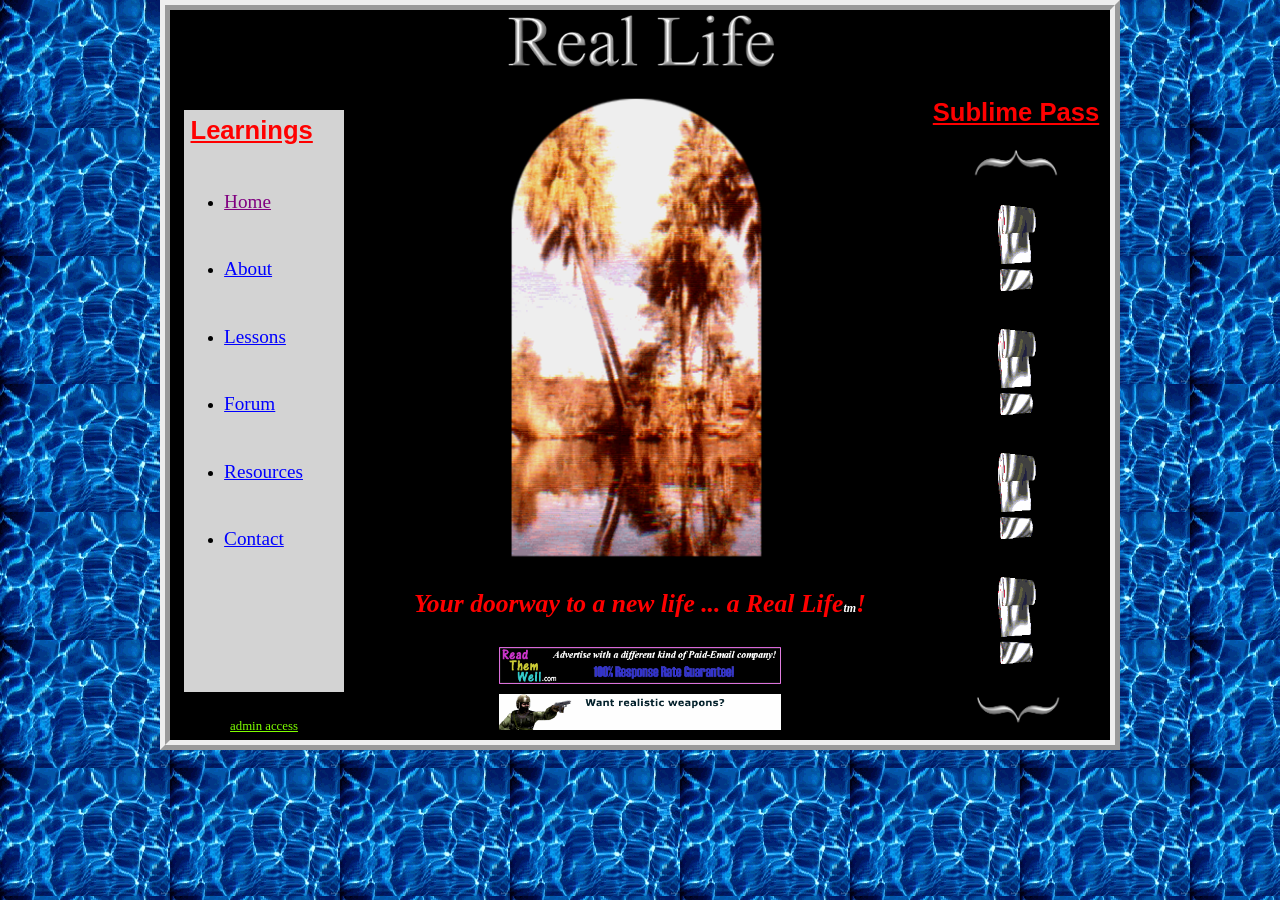
<file: index.html>
<!DOCTYPE html>
<html lang="en">
    <head>
        <meta charset="UTF-8" />
        <title>Real Life</title>
        <link rel="stylesheet" type="text/css" href="css/layout.css">
        <meta name="viewport" content="width=device-width, initial-scale=1.0"> 
    </head>
    <body>

        <div class="page">
            
            <div class="row">
                <a href="index.html"> <img class="title" src="images/LOGO.png"></a>
            </div>
            
            <div class="row">
                
                <div class="col20">
                    <nav id="navtable">
                        <h3 id="navheading">Learnings</h3>
                        <ul>
                          <li><a style="color: purple" href=index.html>Home</a></li>
                          <li><a href=about.html>About</a></li>
                          <li><a href=lessons.html>Lessons</a></li>
                          <li><a href=forum.html>Forum</a></li>
                          <li><a href=resources.html>Resources</a></li>
                          <li><a href=contact.html>Contact</a></li>
                        </ul>
                    </nav>
                    <p><a id="adminlink" href=admin.html>admin access</a></p>
                </div>
                
                <div class="col60">
                    
                    
                    
                    <img class="doorway" src="images/doorway.png" onmouseover="this.src='images/doorwayLocked.png';" onmouseout="this.src='images/doorway.png';">
                   
                        
                    <h2>Your doorway to a new life ... a Real Life<span style="color: white; font-size: 12px">tm</span>!</h2>
                    
                    <img class="ads" src="images/advertisement.gif">
                    <img class="ads" src="images/counterstrike.gif">
                </div>
                
                <div class="col20">
                    <h3 id="passheading">Sublime Pass</h3>
                    <img class="bracket" src="images/bracket1.png">
                    
                    <img class="password1" src="images/3gif.gif">
                    <img class="qmark1" src="images/qmark.gif">
                    
                    <img class="password2" src="images/7gif.gif">
                    <img class="qmark2" src="images/qmark.gif">
                    
                    <img class="password3" src="images/2gif.gif">
                    <img class="qmark3" src="images/qmark.gif">
                    
                    <img class="password4" src="images/5gif.gif">
                    <img class="qmark4" src="images/qmark.gif">
                    
                    <img class="bracket" src="images/bracket2.png">
                </div>
            
            </div>

            </div>
        
        <!-- Reset door locking for testing
        <script>
            function resetDoorLock() {
                localStorage.removeItem("doorUnlocked");
                location.reload();
            }
        </script>
        
        
        <button onclick="resetDoorLock()">Reset Door"</button>
        -->
        
        <audio id="doorSound" src="audio/hee%20hee%20end.mp3" preload="auto"></audio>
        
        <script src="js/passreveal.js"></script>
        <script src="js/tasktrack.js"></script>
        <script src="js/doorwayopen.js"></script>
    
    </body>
</html>
</file>
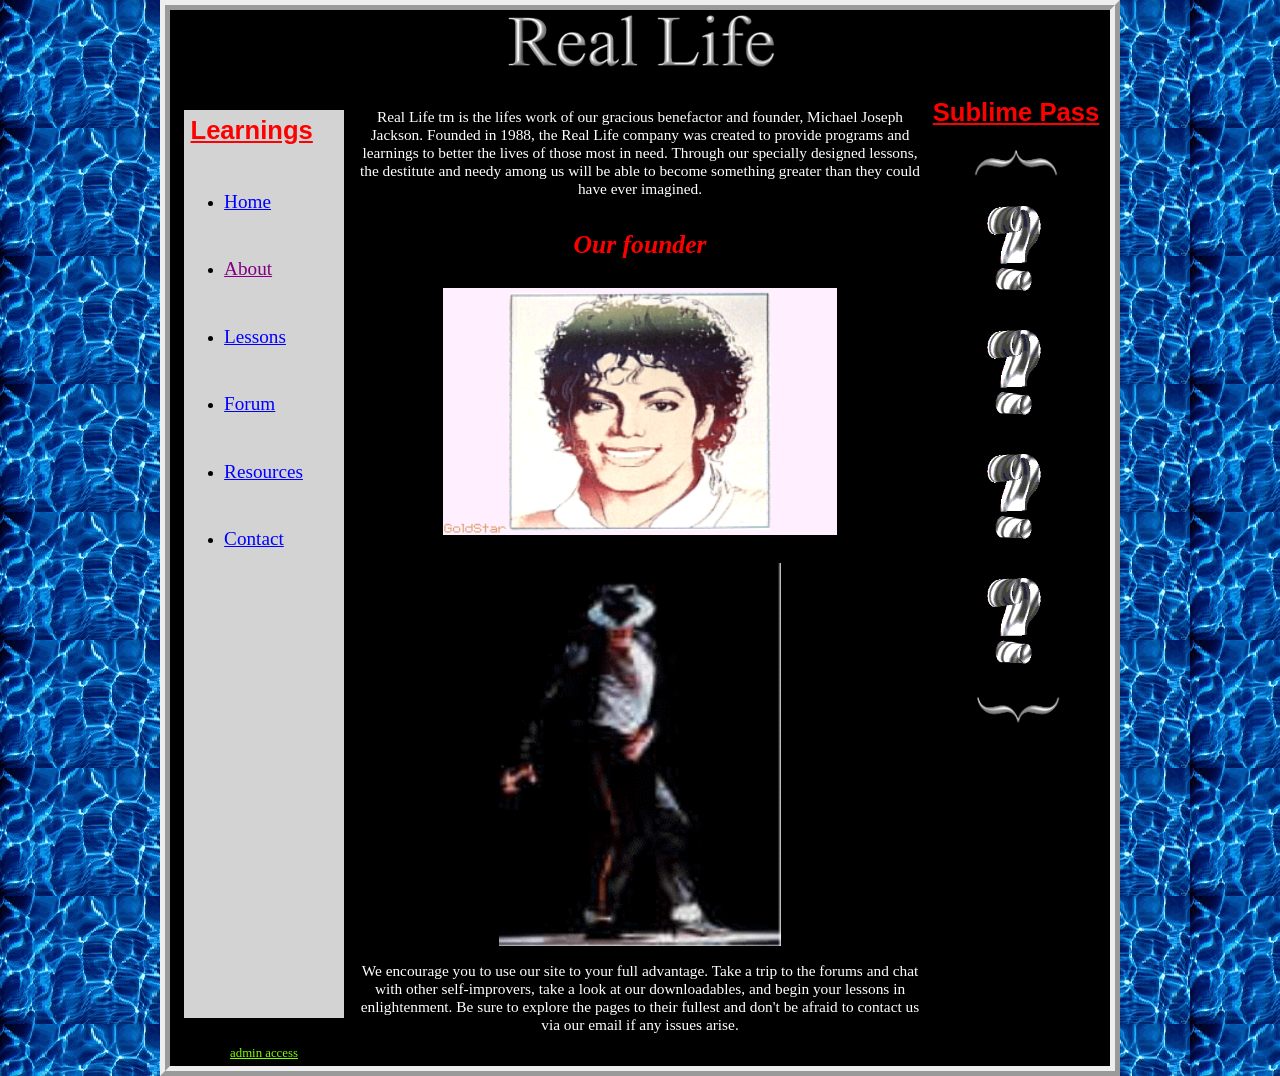
<file: about.html>
<!DOCTYPE html>
<html lang="en">
    <head>
        <meta charset="UTF-8" />
        <title>Real Life</title>
        <link rel="stylesheet" type="text/css" href="css/layout.css">
        <meta name="viewport" content="width=device-width, initial-scale=1.0"> 
    </head>
    <body>
        
 
        <div class="page">
            
            <div class="row">
                <a href="index.html"> <img class="title" src="images/LOGO.png"></a>
            </div>
            
            <div class="row">
                
                <div class="col20">
                    <nav id="navtable">
                        <h3 id="navheading">Learnings</h3>
                        <ul>
                          <li><a href=index.html>Home</a></li>
                          <li><a style="color: purple" href=about.html>About</a></li>
                          <li><a href=lessons.html>Lessons</a></li>
                          <li><a href=forum.html>Forum</a></li>
                          <li><a href=resources.html>Resources</a></li>
                          <li><a href=contact.html>Contact</a></li>
                        </ul>
                    </nav>
                    <p><a id="adminlink" href=admin.html>admin access</a></p>
                </div>
                
                <div class="col60">
                    
                    <p>Real Life tm is the lifes work of our gracious benefactor and founder, Michael Joseph Jackson.
                       Founded in 1988, the Real Life company was created to provide programs and learnings to better the lives of those most in need.
                       Through our specially designed lessons, the destitute and needy among us will be able to become something greater than they could have ever imagined. 
                    </p>
                    
                    <h2>Our founder</h2>
                    <img id="mj" src="images/jackson.gif">
                    <img id="mj2" src="images/heehee.gif">
                    
                    <p>We encourage you to use our site to your full advantage.
                        Take a trip to the forums and chat with other self-improvers, take a look at our downloadables, and begin your lessons in enlightenment. Be sure to explore the pages to their fullest and don't be afraid to contact us via our email if any issues arise.
                    </p>
                    
                    <a id="pass1link" href="pass1page.html">Sublime Pass 1 Back Access</a>
                    
                </div>
                
                <div class="col20">
                    <h3 id="passheading">Sublime Pass</h3>
                    <img class="bracket" src="images/bracket1.png">
                    
                    <img class="password1" src="images/3gif.gif">
                    <img class="qmark1" src="images/qmark.gif">
                    
                    <img class="password2" src="images/7gif.gif">
                    <img class="qmark2" src="images/qmark.gif">
                    
                    <img class="password3" src="images/2gif.gif">
                    <img class="qmark3" src="images/qmark.gif">
                    
                    <img class="password4" src="images/5gif.gif">
                    <img class="qmark4" src="images/qmark.gif">
                    
                    <img class="bracket" src="images/bracket2.png">
                </div>
            
            </div>

            </div>
        
    
        <script src="js/passreveal.js"></script>
        <script src="js/tasktrack.js"></script>

    </body>
</html>
</file>
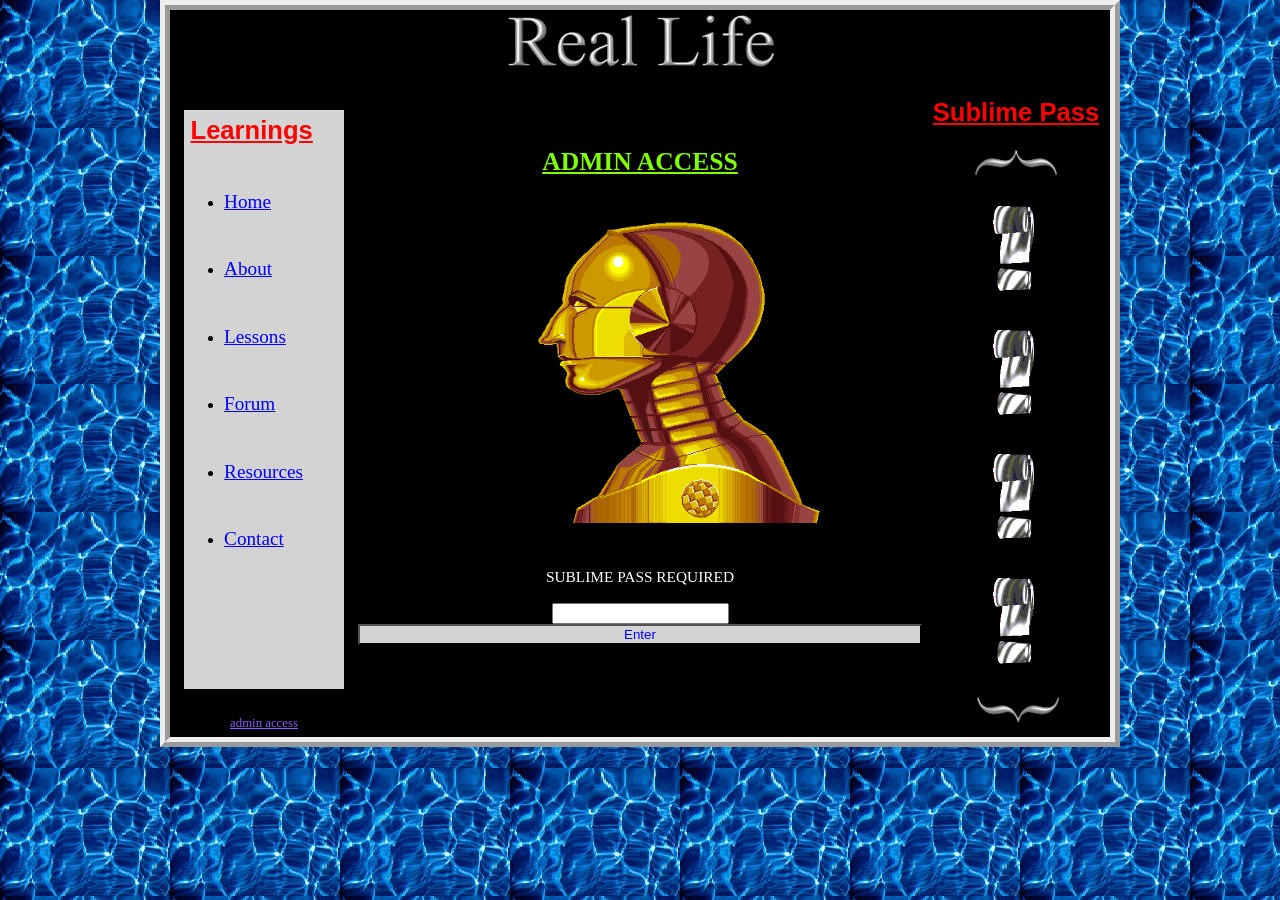
<file: admin.html>
<!DOCTYPE html>
<html lang="en">
    <head>
        <meta charset="UTF-8" />
        <title>Real Life</title>
        <link rel="stylesheet" type="text/css" href="css/layout.css">
        <meta name="viewport" content="width=device-width, initial-scale=1.0"> 
    </head>
    <body>
 
        <div class="page">
            
            <div class="row">
                <a href="index.html"> <img class="title" src="images/LOGO.png"></a>
            </div>
            
            <div class="row">
                
                <div class="col20">
                    <nav id="navtable">
                        <h3 id="navheading">Learnings</h3>
                        <ul>
                          <li><a href=index.html>Home</a></li>
                          <li><a href=about.html>About</a></li>
                          <li><a href=lessons.html>Lessons</a></li>
                          <li><a href=forum.html>Forum</a></li>
                          <li><a href=resources.html>Resources</a></li>
                          <li><a href=contact.html>Contact</a></li>
                        </ul>
                    </nav>
                    <p><a id="adminlink" style="color: #8c5eff" href=admin.html>admin access</a></p>
                </div>
                
                <div class="col60">
                    
                    <h2 id="adminhead">ADMIN ACCESS</h2>
                    
                    <img id="adminpic" src="images/robot.gif">
                    
                    <p>SUBLIME PASS REQUIRED</p>
                    <input type="password" id="password">
                    <button onclick="checkPassword()">Enter</button>

                    <script>
                        function checkPassword() {
                          const correctPassword = "3725";

                          const userInput = document.getElementById("password").value;

                          if (userInput === correctPassword) {
                            window.location.href = "hiddenpage.html";
                          } else {
                            alert("Incorrect password");
                          }
                        }
                    </script>
                    
                </div>
                
                <div class="col20">
                    <h3 id="passheading">Sublime Pass</h3>
                    <img class="bracket" src="images/bracket1.png">
                    
                    <img class="password1" src="images/3gif.gif">
                    <img class="qmark1" src="images/qmark.gif">
                    
                    <img class="password2" src="images/7gif.gif">
                    <img class="qmark2" src="images/qmark.gif">
                    
                    <img class="password3" src="images/2gif.gif">
                    <img class="qmark3" src="images/qmark.gif">
                    
                    <img class="password4" src="images/5gif.gif">
                    <img class="qmark4" src="images/qmark.gif">
                    
                    <img class="bracket" src="images/bracket2.png">
                </div>
            
            </div>

            </div>
        
        
        <script src="js/passreveal.js"></script>
        <script src="js/tasktrack.js"></script>
        
    </body>
</html>
</file>
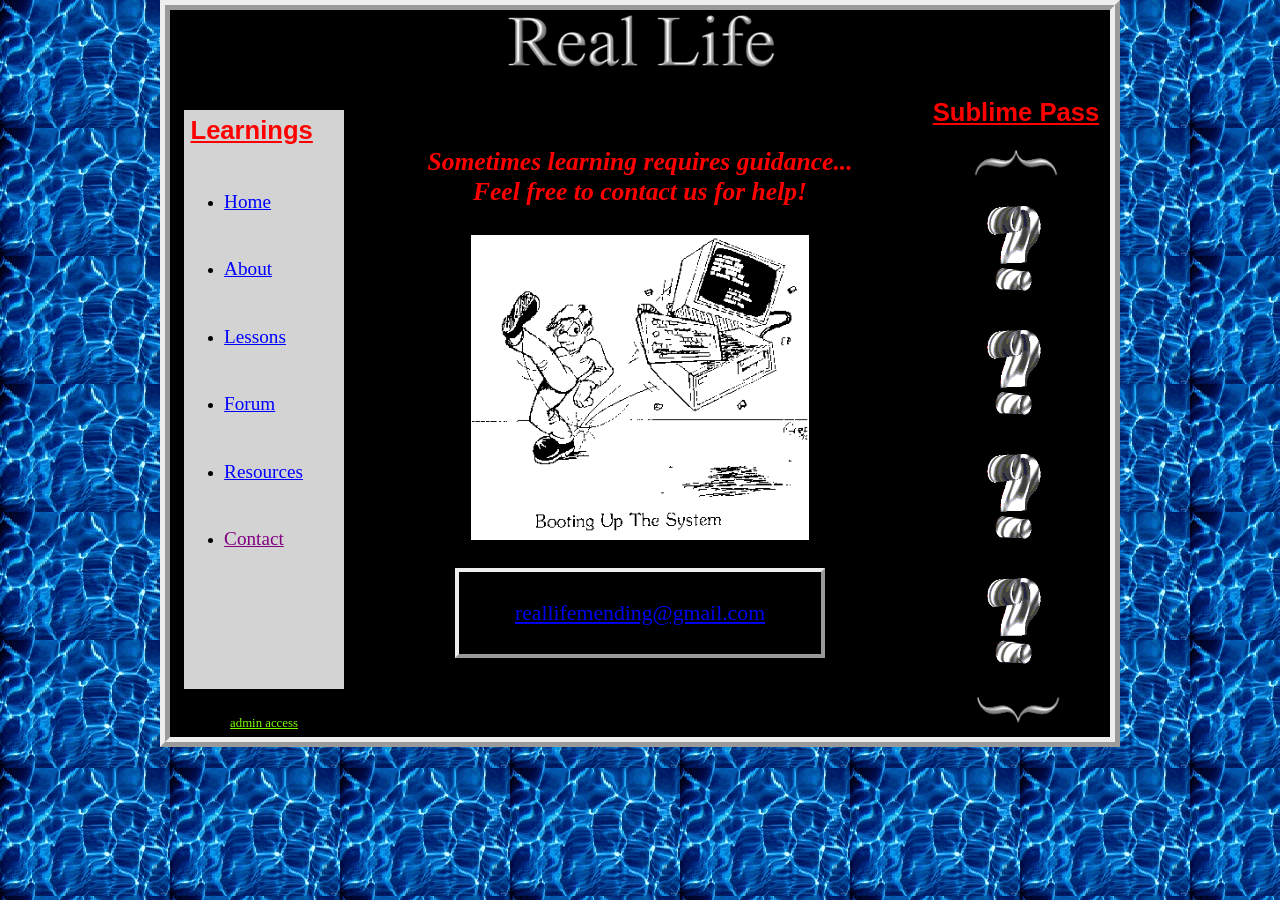
<file: contact.html>
<!DOCTYPE html>
<html lang="en">
    <head>
        <meta charset="UTF-8" />
        <title>Real Life</title>
        <link rel="stylesheet" type="text/css" href="css/layout.css">
        <meta name="viewport" content="width=device-width, initial-scale=1.0"> 
    </head>
    <body>

        <div class="page">
            
            <div class="row">
                <a href="index.html"> <img class="title" src="images/LOGO.png"></a>
            </div>
            
            <div class="row">
                
                <div class="col20">
                    <nav id="navtable">
                        <h3 id="navheading">Learnings</h3>
                        <ul>
                          <li><a href=index.html>Home</a></li>
                          <li><a href=about.html>About</a></li>
                          <li><a href=lessons.html>Lessons</a></li>
                          <li><a href=forum.html>Forum</a></li>
                          <li><a href=resources.html>Resources</a></li>
                          <li><a style="color: purple" href=contact.html>Contact</a></li>
                        </ul>
                    </nav>
                    <p><a id="adminlink" href=admin.html>admin access</a></p>
                </div>
                
                <div class="col60">
                    
                    <h2 id="contacthead">Sometimes learning requires guidance...<br>Feel free to contact us for  help!</h2>
                    
                    <img id="contactpic" src="images/contact.gif">
                    
                    <a id="contactlink" href="mailto:reallifemending@gmail.com">reallifemending@gmail.com</a>
                    
                </div>
                
                <div class="col20">
                    <h3 id="passheading">Sublime Pass</h3>
                    <img class="bracket" src="images/bracket1.png">
                    
                    <img class="password1" src="images/3gif.gif">
                    <img class="qmark1" src="images/qmark.gif">
                    
                    <img class="password2" src="images/7gif.gif">
                    <img class="qmark2" src="images/qmark.gif">
                    
                    <img class="password3" src="images/2gif.gif">
                    <img class="qmark3" src="images/qmark.gif">
                    
                    <img class="password4" src="images/5gif.gif">
                    <img class="qmark4" src="images/qmark.gif">
                    
                    <img class="bracket" src="images/bracket2.png">
                </div>
            
            </div>

            </div>

        
        <script src="js/passreveal.js"></script>
        <script src="js/tasktrack.js"></script>
    
    </body>
</html>
</file>
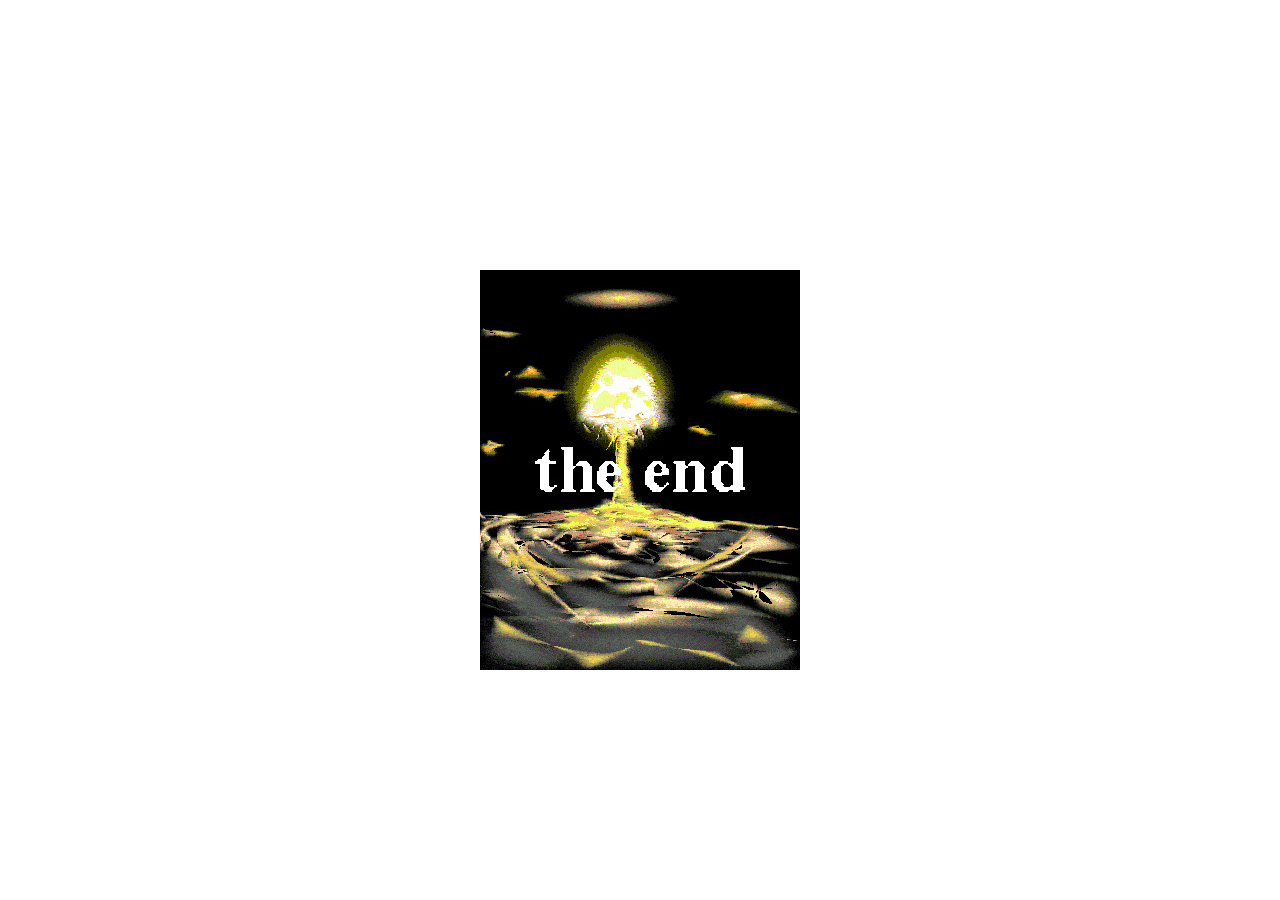
<file: end.html>
<!DOCTYPE html>
<html lang="en">
    <head>
        <meta charset="UTF-8" />
        <title>Real Life</title>
        <link rel="stylesheet" type="text/css" href="css/layout.css">
        <meta name="viewport" content="width=device-width, initial-scale=1.0"> 
    </head >
    <body id="bodyend">
    
    <img id="endimg" src="images/ending.jpg">
    
    
    </body>
</html>
</file>
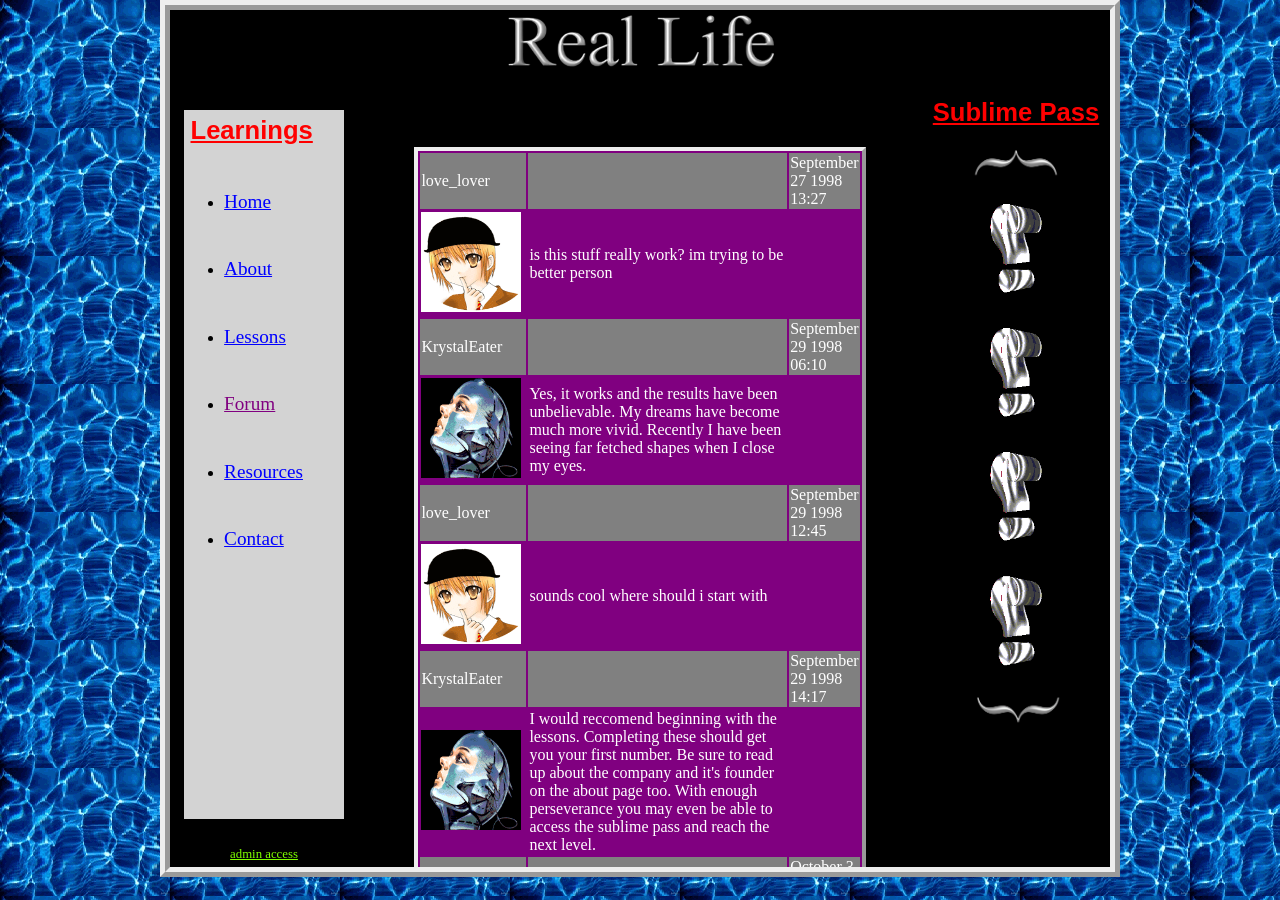
<file: forum.html>
<!DOCTYPE html>
<html lang="en">
    <head>
        <meta charset="UTF-8" />
        <title>Real Life</title>
        <link rel="stylesheet" type="text/css" href="css/layout.css">
        <meta name="viewport" content="width=device-width, initial-scale=1.0"> 
    </head>
    <body>
 
        <div class="page">
            
            <div class="row">
                <a href="index.html"> <img class="title" src="images/LOGO.png"></a>
            </div>
            
            <div class="row">
                
                <div class="col20">
                    <nav id="navtable">
                        <h3 id="navheading">Learnings</h3>
                        <ul>
                          <li><a href=index.html>Home</a></li>
                          <li><a href=about.html>About</a></li>
                          <li><a href=lessons.html>Lessons</a></li>
                          <li><a style="color: purple" href=forum.html>Forum</a></li>
                          <li><a href=resources.html>Resources</a></li>
                          <li><a href=contact.html>Contact</a></li> 
                        </ul>
                    </nav>
                    <p><a id="adminlink" href=admin.html>admin access</a></p>
                </div>
                
                <div class="col60">
                    
                    <div id="tablecontainer">
                        <table id="forumtable">
                          <tr class="forumnames">
                            <td class="name">love_lover</td>
                            <td class="contenthead"></td>
                            <td class="date">September 27 1998 13:27</td>
                          </tr>
                          <tr>
                            <td class="content"><img class="contentimg" src="images/love_lover.gif"></td>
                            <td class="content">is this stuff really work? im trying to be better person </td>
                          </tr>

                            <tr class="forumnames">
                            <td class="name">KrystalEater</td>
                            <td class="contenthead"></td>
                            <td class="date">September 29 1998 06:10</td>
                          </tr>
                          <tr>
                            <td class="content"><img class="contentimg" src="images/cyborg.gif"></td>
                            <td class="content">Yes, it works and the results have been unbelievable. My dreams have become much more vivid. Recently I have been seeing far fetched shapes when I close my eyes. </td>
                          </tr>

                            <tr class="forumnames">
                            <td class="name">love_lover</td>
                            <td class="contenthead"></td>
                            <td class="date">September 29 1998 12:45</td>
                          </tr>
                          <tr>
                            <td class="content"><img class="contentimg" src="images/love_lover.gif"></td>
                            <td class="content">sounds cool where should i start with </td>
                          </tr>

                            <tr class="forumnames">
                            <td class="name">KrystalEater</td>
                            <td class="contenthead"></td>
                            <td class="date">September 29 1998 14:17</td>
                          </tr>
                          <tr>
                            <td class="content"><img class="contentimg" src="images/cyborg.gif"></td>
                            <td class="content">I would reccomend beginning with the lessons. Completing these should get you your first number. Be sure to read up about the company and it's founder on the about page too. With enough perseverance you may even be able to access the sublime pass and reach the next level.</td>
                          </tr>

                            <tr class="forumnames">
                            <td class="name">KREATION222</td>
                            <td class="contenthead"></td>
                            <td class="date">October 3 1998 16:52</td>
                          </tr>
                          <tr>
                            <td class="content"><img class="contentimg" src="images/rsmith9.gif"></td>
                            <td class="content">Is the michael jackson that started this the same one who made thriller</td>
                          </tr>

                            <tr class="forumnames">
                            <td class="name">rottenisland</td>
                            <td class="contenthead"></td>
                            <td class="date">October 5 1998 23:48</td>
                          </tr>
                          <tr>
                            <td class="content"><img class="contentimg" src="images/dgibson1.gif"></td>
                            <td class="content">whats with the hidden link at the bottom of the about page?</td>
                          </tr>

                            <tr class="forumnames">
                            <td class="name">love_lover</td>
                            <td class="contenthead"></td>
                            <td class="date">October 7 1998 15:03</td>
                          </tr>
                          <tr>
                            <td class="content"><img class="contentimg" src="images/love_lover.gif"></td>
                            <td class="content">the second number wont appear no matter what i do</td>
                          </tr>
                          
                          <tr class="forumnames">
                            <td class="name">KrystalEater</td>
                            <td class="contenthead"></td>
                            <td class="date">October 7 1998 18:18</td>
                          </tr>
                          <tr>
                            <td class="content"><img class="contentimg" src="images/cyborg.gif"></td>
                            <td class="content">It is broken at the moment. Try emailing them for help.</td>
                          </tr>
                          
                        </table>
                    </div>
                   
                </div>
                
                <div class="col20">
                    <h3 id="passheading">Sublime Pass</h3>
                    <img class="bracket" src="images/bracket1.png">
                    
                    <img class="password1" src="images/3gif.gif">
                    <img class="qmark1" src="images/qmark.gif">
                    
                    <img class="password2" src="images/7gif.gif">
                    <img class="qmark2" src="images/qmark.gif">
                    
                    <img class="password3" src="images/2gif.gif">
                    <img class="qmark3" src="images/qmark.gif">
                    
                    <img class="password4" src="images/5gif.gif">
                    <img class="qmark4" src="images/qmark.gif">
                    
                    <img class="bracket" src="images/bracket2.png">
                </div>
            
            </div>

            </div>
        
        <script src="js/passreveal.js"></script>
        <script src="js/tasktrack.js"></script>
        
    </body>
</html>
</file>
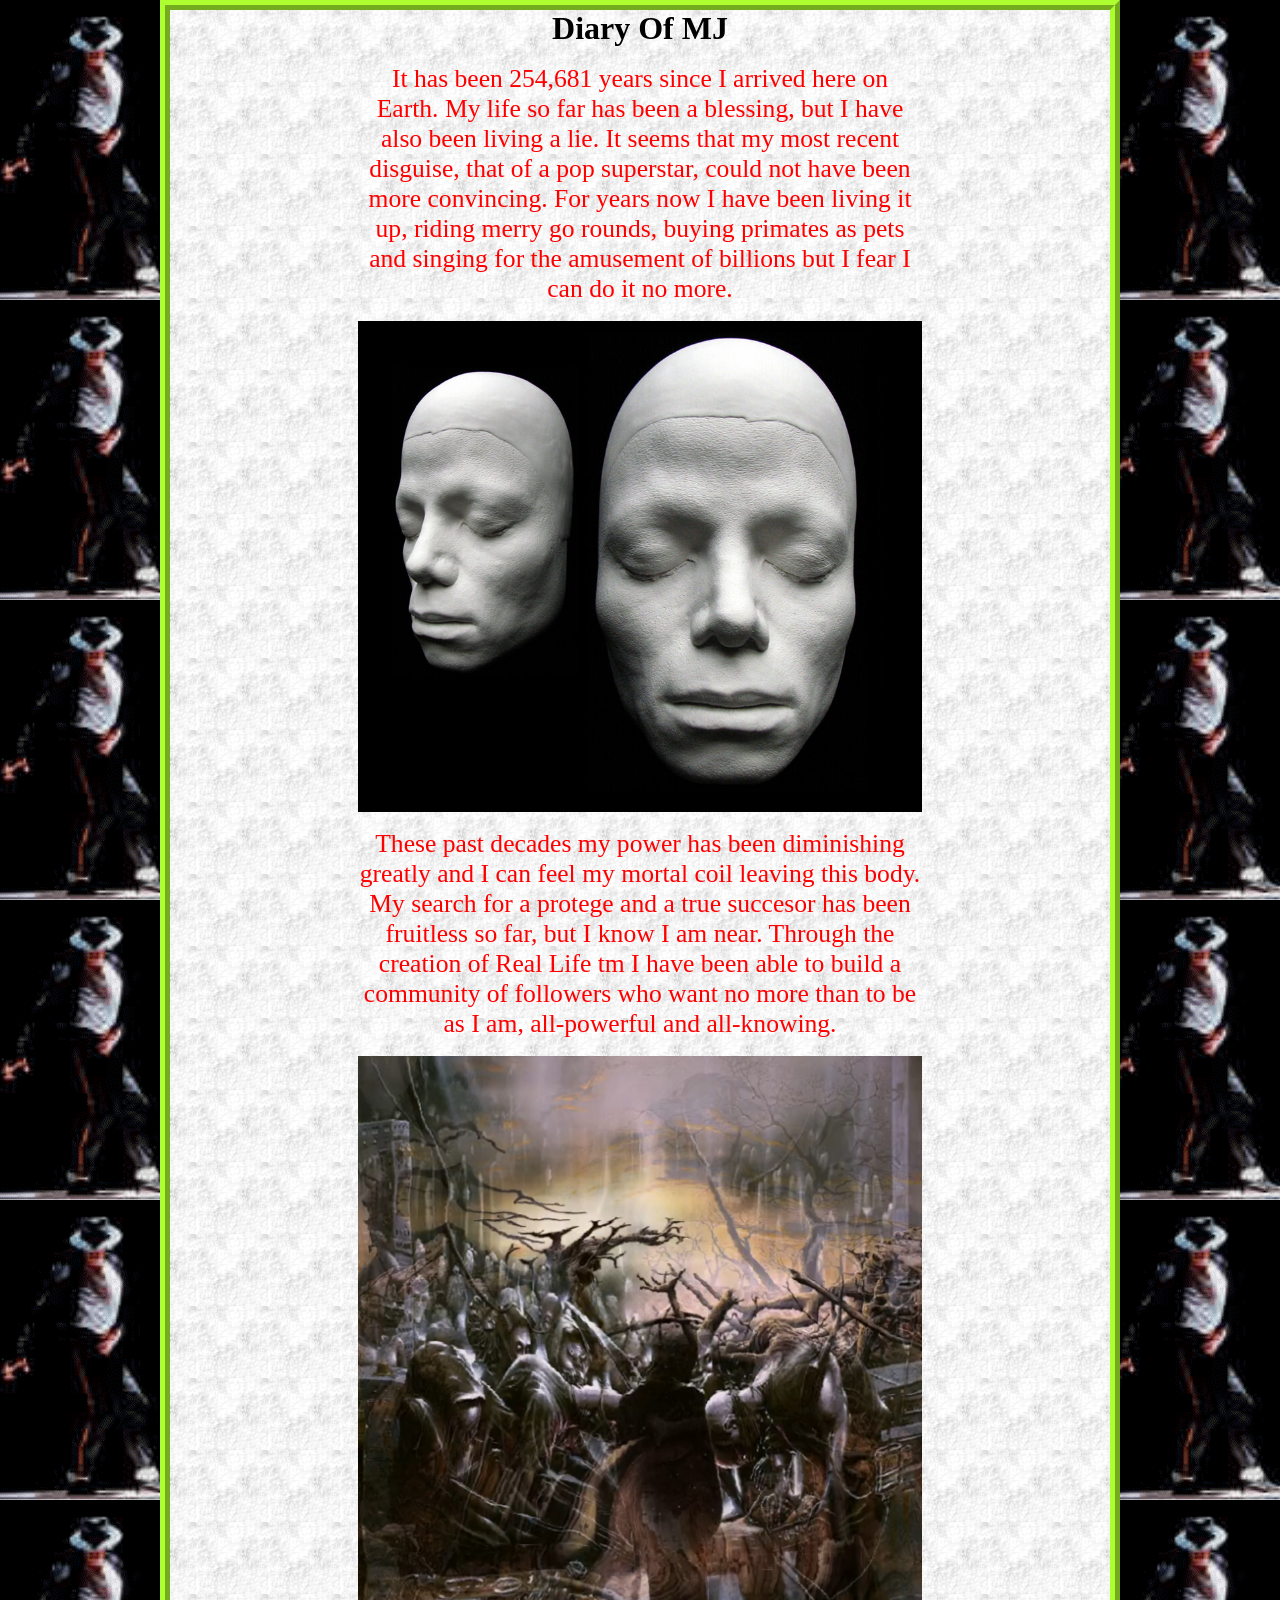
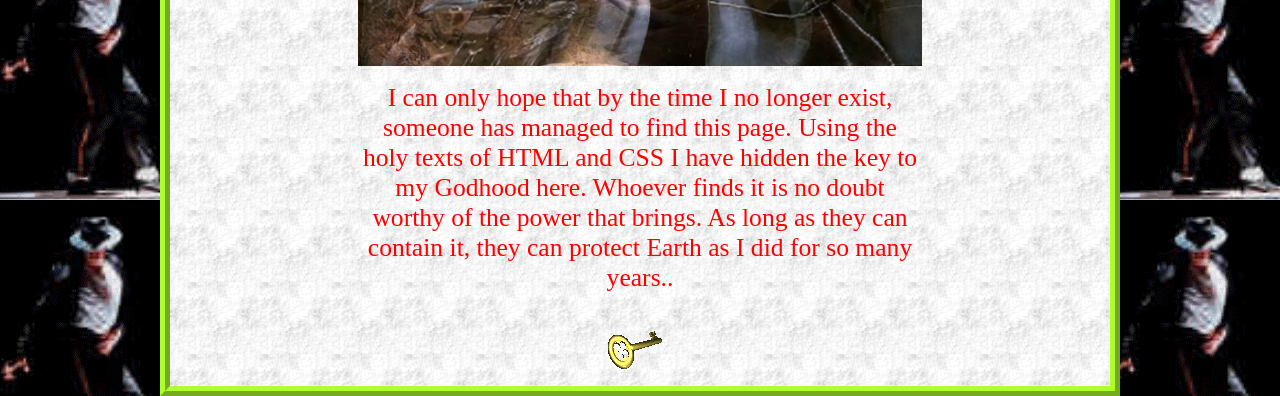
<file: hidden-page.html>
<!DOCTYPE html>
<html lang="en">
    <head>
        <meta charset="UTF-8" />
        <title>Real Life</title>
        <link rel="stylesheet" type="text/css" href="css/layout.css">
        <meta name="viewport" content="width=device-width, initial-scale=1.0"> 
    </head>
    <body id="hiddenbody">
        <div class="pagesecret">
            
            <div class="row">
                <h1>Diary Of MJ</h1>
            </div>
            
            <div class="row">
                
                <div class="col20">
                   
                </div>
                
                
                <div class="col60">
                    
                    <p class="secrettext">It has been 254,681 years since I arrived here on Earth.
                    My life so far has been a blessing, but I have also been living a lie. It seems that my most recent disguise, that of a pop superstar, could not have been more convincing. For years now I have been living it up, riding merry go rounds, buying primates as pets and singing for the amusement of billions but I fear I can do it no more.</p>
                    
                    <img class="secretimg" src="images/mj%20masks.jpg">
                    
                    <p class="secrettext">These past decades my power has been diminishing greatly and I can feel my mortal coil leaving this body. My search for a protege and a true succesor has
                    been fruitless so far, but I know I am near. Through the creation of Real Life tm I have been able to build a community of followers who want no more than to be as I am, all-powerful
                    and all-knowing.</p>
                    
                    <img class="secretimg" src="images/homeworld.png">
                    
                    <p class="secrettext">I can only hope that by the time I no longer exist, someone has managed to find this page. Using the holy texts of HTML and CSS I have hidden the key to my Godhood here. Whoever finds it is no doubt worthy of the power that brings. As long as they can contain it, they can protect Earth as I did for so many years..</p>
                    
                    
                    <a href="index.html" onclick="unlockDoor()">
                        <img  src="images/key.gif">
                    </a> 
                    
                    <script>
                        function unlockDoor() {
                            localStorage.setItem("doorUnlocked", "true");
                        }
                     </script>

                </div>
                
                
                <div class="col20">
                    
                </div>
            
            </div>

            </div>
    
    </body>
</html>
</file>
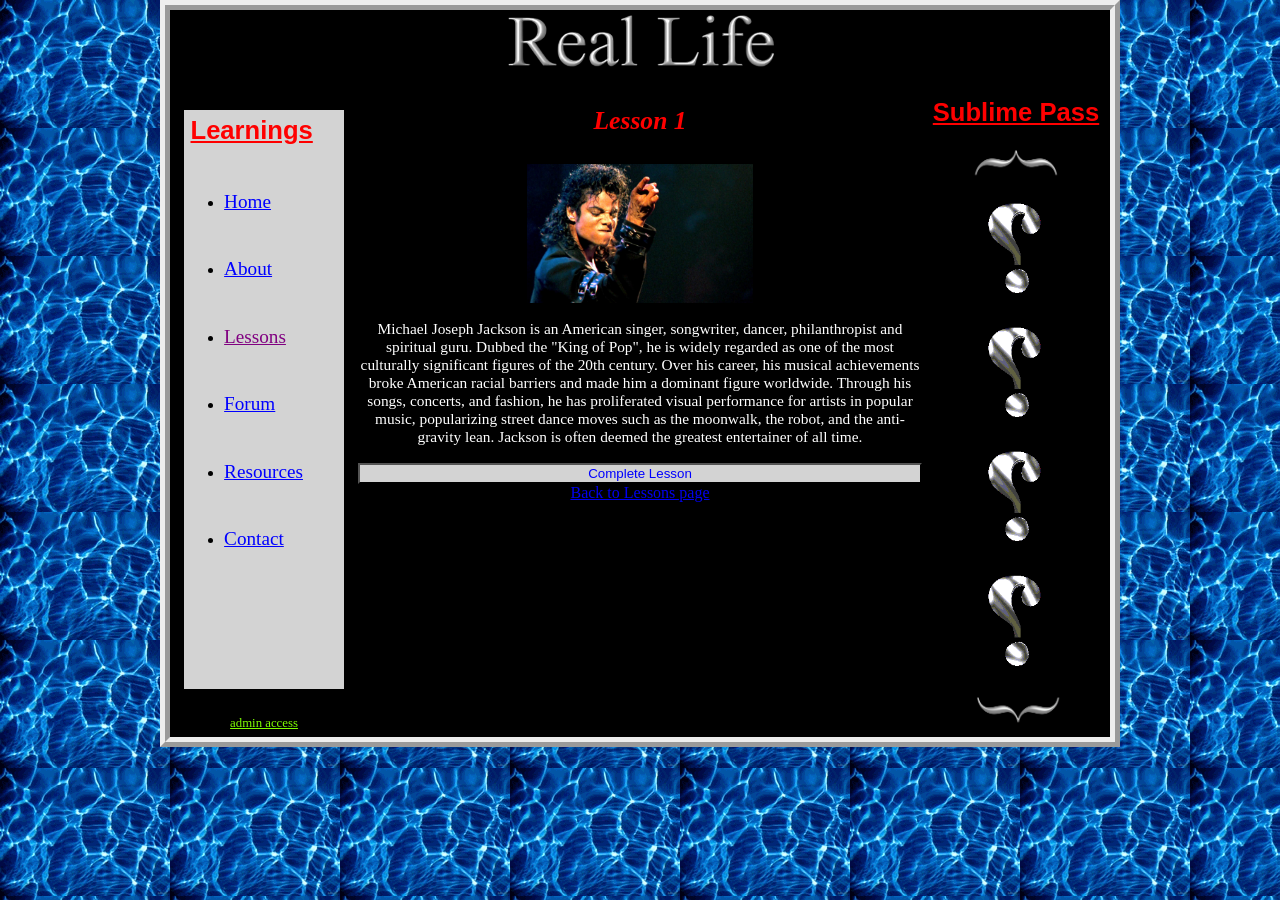
<file: lesson1.html>
<!DOCTYPE html>
<html lang="en">
    <head>
        <meta charset="UTF-8" />
        <title>Real Life</title>
        <link rel="stylesheet" type="text/css" href="css/layout.css">
        <meta name="viewport" content="width=device-width, initial-scale=1.0"> 
    </head>
    <body>

        <div class="page">
            
            <div class="row">
                <a href="index.html"> <img class="title" src="images/LOGO.png"></a>
            </div>
            
            <div class="row">
                
                <div class="col20">
                    <nav id="navtable">
                        <h3 id="navheading">Learnings</h3>
                        <ul>
                          <li><a href=index.html>Home</a></li>
                          <li><a href=about.html>About</a></li>
                          <li><a style="color: purple" href=lessons.html>Lessons</a></li>
                          <li><a href=forum.html>Forum</a></li>
                          <li><a href=resources.html>Resources</a></li>
                          <li><a href=contact.html>Contact</a></li>
                        </ul>
                    </nav>
                    <p><a id="adminlink" href=admin.html>admin access</a></p>
                </div>
                
                <div class="col60">
                    
                    <h2>Lesson 1</h2>
                    
                    <img class="resourceimg" src="images/mjlesson.png">
                    
                    <p>Michael Joseph Jackson is an American singer, songwriter, dancer, philanthropist and spiritual guru. Dubbed the "King of Pop", he is widely regarded as one of the most culturally significant figures of the 20th century. Over his career, his musical achievements broke American racial barriers and made him a dominant figure worldwide. Through his songs, concerts, and fashion, he has proliferated visual performance for artists in popular music, popularizing street dance moves such as the moonwalk, the robot, and the anti-gravity lean. Jackson is often deemed the greatest entertainer of all time.</p>
                    
                    <button onclick="completeTask('task3')">Complete Lesson</button>
                    
                    <a href=lessons.html>Back to Lessons page</a>
                    
                </div>
                
                <div class="col20">
                    <h3 id="passheading">Sublime Pass</h3>
                    <img class="bracket" src="images/bracket1.png">
                    
                    <img class="password1" src="images/3gif.gif">
                    <img class="qmark1" src="images/qmark.gif">
                    
                    <img class="password2" src="images/7gif.gif">
                    <img class="qmark2" src="images/qmark.gif">
                    
                    <img class="password3" src="images/2gif.gif">
                    <img class="qmark3" src="images/qmark.gif">
                    
                    <img class="password4" src="images/5gif.gif">
                    <img class="qmark4" src="images/qmark.gif">
                    
                    <img class="bracket" src="images/bracket2.png">
                </div>
            
            </div>

            </div>
        
        <script src="js/passreveal.js"></script>
        <script src="js/tasktrack.js"></script>
        <script src="js/quiz.js"></script>
    
    </body>
</html>
</file>
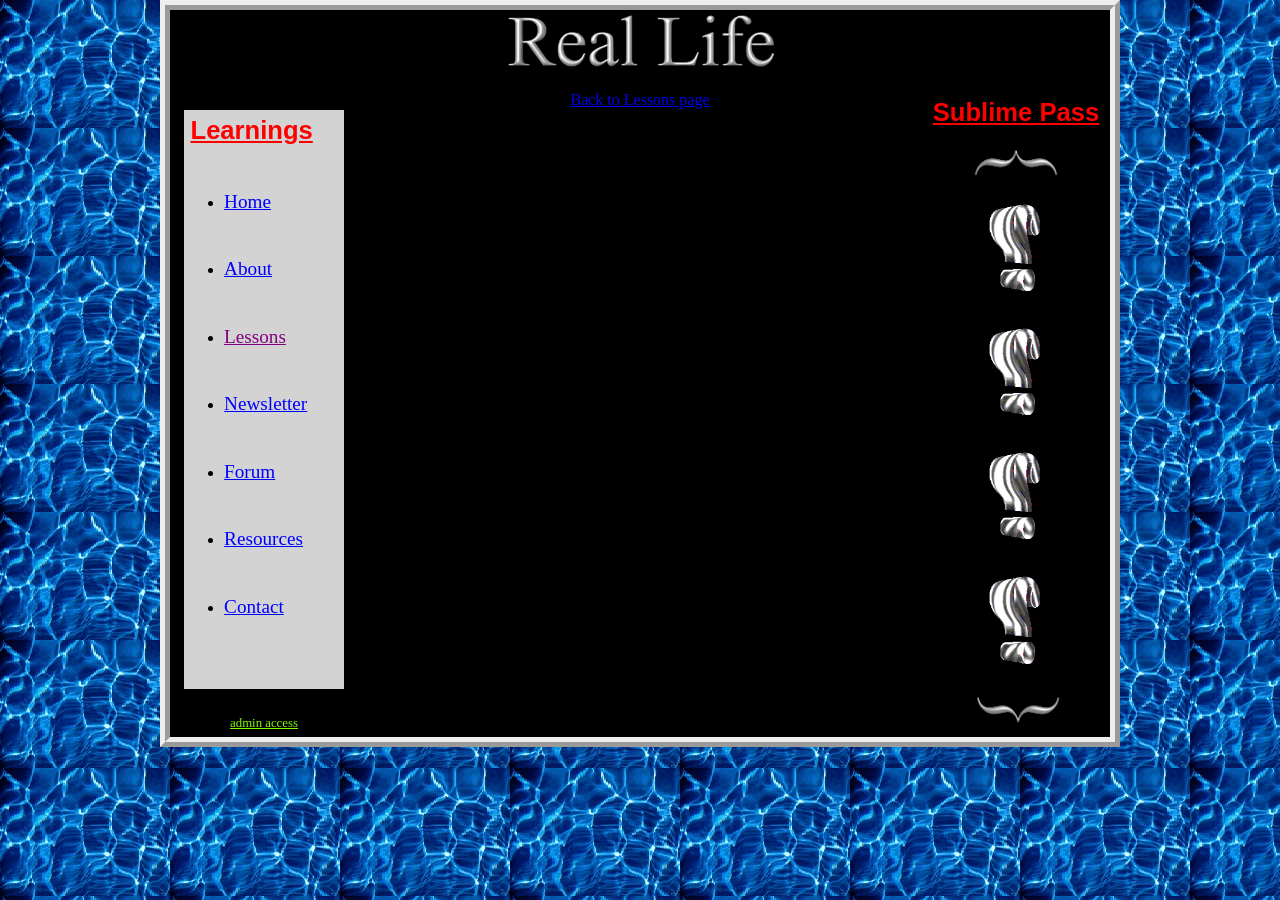
<file: lesson2.html>
<!DOCTYPE html>
<html lang="en">
    <head>
        <meta charset="UTF-8" />
        <title>Real Life</title>
        <link rel="stylesheet" type="text/css" href="css/layout.css">
        <meta name="viewport" content="width=device-width, initial-scale=1.0"> 
    </head>
    <body>
        
        <script src="js/task-track.js"></script>
        
        <div class="page">
            
            <div class="row">
                <a href="index.html"> <img class="title" src="images/LOGO.png"></a>
            </div>
            
            <div class="row">
                
                <div class="col20">
                    <nav id="navtable">
                        <h3 id="navheading">Learnings</h3>
                        <ul>
                          <li><a href=index.html>Home</a></li>
                          <li><a href=about.html>About</a></li>
                          <li><a style="color: purple" href=lessons.html>Lessons</a></li>
                          <li><a href=newsletter.html>Newsletter</a></li>
                          <li><a href=forum.html>Forum</a></li>
                          <li><a href=resources.html>Resources</a></li>
                          <li><a href=contact.html>Contact</a></li>
                        </ul>
                    </nav>
                    <p><a id="adminlink" href=admin.html>admin access</a></p>
                </div>
                
                <div class="col60">
                    
                    
                    <a href=lessons.html>Back to Lessons page</a>
                    
                </div>
                
                <div class="col20">
                    <h3 id="passheading">Sublime Pass</h3>
                    <img class="bracket" src="images/bracket1.png">
                    
                    <img class="password1" src="images/3gif.gif">
                    <img class="qmark1" src="images/qmark.gif">
                    
                    <img class="password2" src="images/7gif.gif">
                    <img class="qmark2" src="images/qmark.gif">
                    
                    <img class="password3" src="images/2gif.gif">
                    <img class="qmark3" src="images/qmark.gif">
                    
                    <img class="password4" src="images/5gif.gif">
                    <img class="qmark4" src="images/qmark.gif">
                    
                    <img class="bracket" src="images/bracket2.png">
                </div>
            
            </div>

            </div>
    
    </body>
</html>
</file>
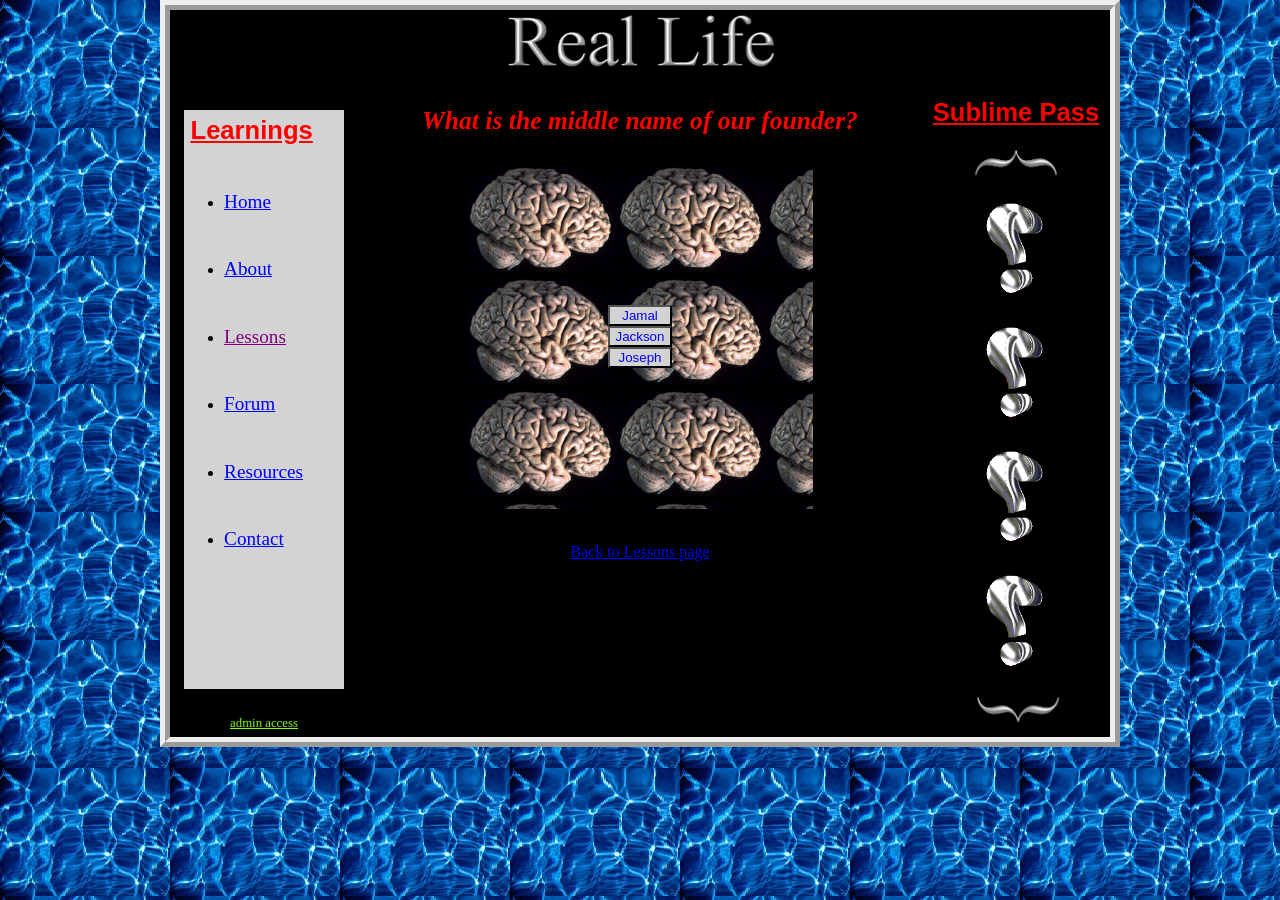
<file: lesson3.html>
<!DOCTYPE html>
<html lang="en">
    <head>
        <meta charset="UTF-8" />
        <title>Real Life</title>
        <link rel="stylesheet" type="text/css" href="css/layout.css">
        <meta name="viewport" content="width=device-width, initial-scale=1.0"> 
    </head>
    <body>
        
        <div class="page">
            
            <div class="row">
                <a href="index.html"> <img class="title" src="images/LOGO.png"></a>
            </div>
            
            <div class="row">
                
                <div class="col20">
                    <nav id="navtable">
                        <h3 id="navheading">Learnings</h3>
                        <ul>
                          <li><a href=index.html>Home</a></li>
                          <li><a href=about.html>About</a></li>
                          <li><a style="color: purple" href=lessons.html>Lessons</a></li>
                          <li><a href=forum.html>Forum</a></li>
                          <li><a href=resources.html>Resources</a></li>
                          <li><a href=contact.html>Contact</a></li>
                        </ul>
                    </nav>
                    <p><a id="adminlink" href=admin.html>admin access</a></p>
                </div>
                
                <div class="col60">
                    
                    
                    <h2 id="question"></h2>

                    <div id="answers"></div>

                    <p id="feedback"></p>
                    
                    <!-- Auto complete buttons for testing
                    <button onclick="completeTask('quiz')">Finish Quiz</button>
                    <button onclick="completeTask('task2')">Finish Task 2</button>
                    <button onclick="completeTask('task3')">Finish Task 3</button>
                    -->

                    <a href=lessons.html>Back to Lessons page</a>
                    
                </div>
                
                <div class="col20">
                    <h3 id="passheading">Sublime Pass</h3>
                    <img class="bracket" src="images/bracket1.png">
                    
                    <img class="password1" src="images/3gif.gif">
                    <img class="qmark1" src="images/qmark.gif">
                    
                    <img class="password2" src="images/7gif.gif">
                    <img class="qmark2" src="images/qmark.gif">
                    
                    <img class="password3" src="images/2gif.gif">
                    <img class="qmark3" src="images/qmark.gif">
                    
                    <img class="password4" src="images/5gif.gif">
                    <img class="qmark4" src="images/qmark.gif">
                    
                    <img class="bracket" src="images/bracket2.png">
                </div>
            
            </div>

            </div>
        
        <script src="js/quiz.js"></script>
        <script src="js/passreveal.js"></script>
        <script src="js/tasktrack.js"></script>
    
    </body>
</html>
</file>
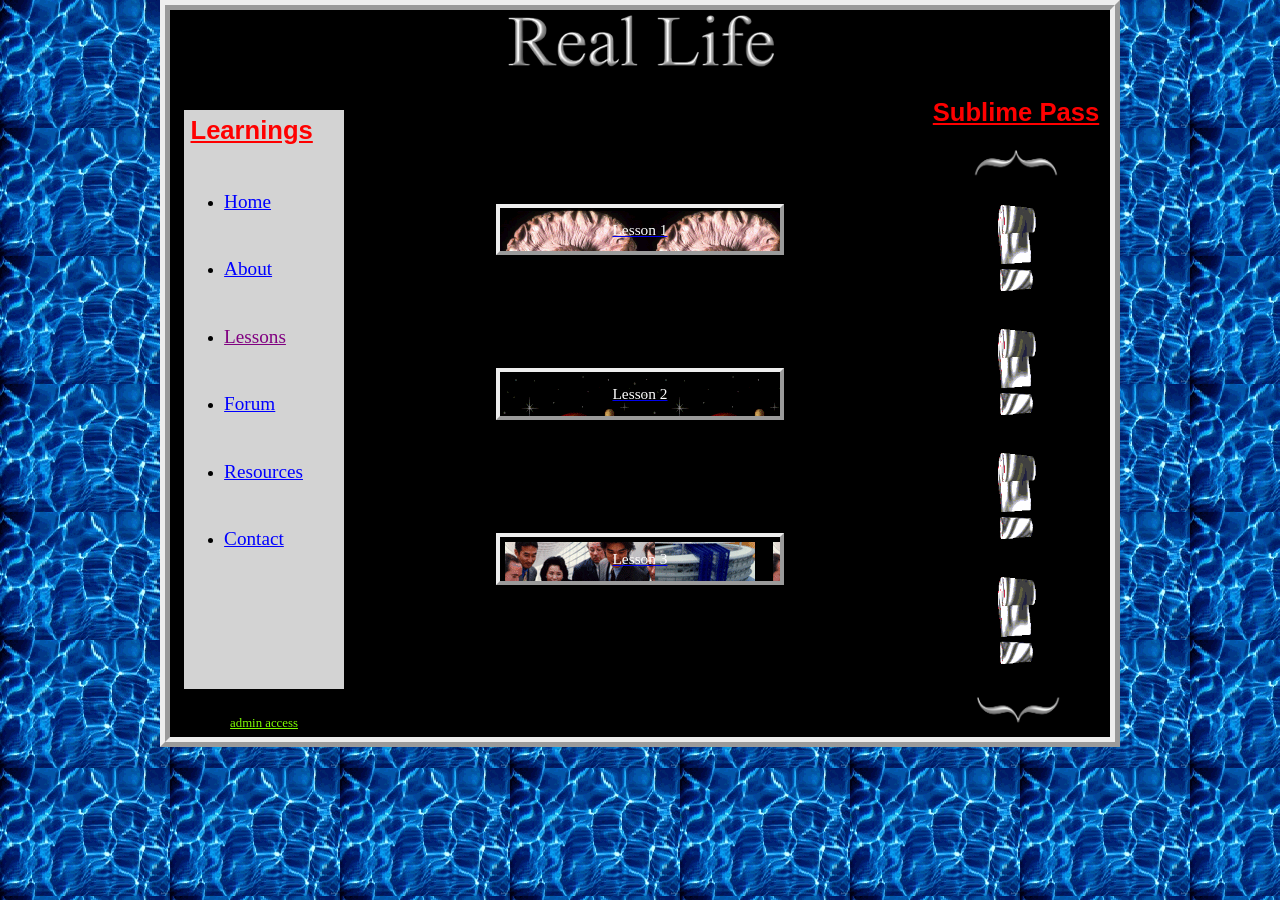
<file: lessons.html>
<!DOCTYPE html>
<html lang="en">
    <head>
        <meta charset="UTF-8" />
        <title>Real Life</title>
        <link rel="stylesheet" type="text/css" href="css/layout.css">
        <meta name="viewport" content="width=device-width, initial-scale=1.0"> 
    </head>
    <body>
        
        <div class="page">
            
            <div class="row">
                <a href="index.html"> <img class="title" src="images/LOGO.png"></a>
            </div>
            
            <div class="row">
                
                <div class="col20">
                    <nav id="navtable">
                        <h3 id="navheading">Learnings</h3>
                        <ul>
                          <li><a href=index.html>Home</a></li>
                          <li><a href=about.html>About</a></li>
                          <li><a style="color: purple" href=lessons.html>Lessons</a></li>
                          <li><a href=forum.html>Forum</a></li>
                          <li><a href=resources.html>Resources</a></li>
                          <li><a href=contact.html>Contact</a></li>
                        </ul>
                    </nav>
                    <p><a id="adminlink" href=admin.html>admin access</a></p>
                </div>
                
                <div class="col60">
                    
                   
                    <div id="lesson1">
                        <a href=lesson1.html><p>Lesson 1</p></a>
                    </div>
                    
                    <div id="lesson2">
                        <a href=lesson2.html><p>Lesson 2</p></a>
                    </div>
                    
                    <div id="lesson3">
                        <a href=lesson3.html><p>Lesson 3</p></a>
                    </div>
                    
                    <!--Reset button for testing
                    
                    <script>
                    function resetTasks() {
                                  localStorage.removeItem("quiz");
                                  localStorage.removeItem("task2");
                                  localStorage.removeItem("task3");
                                  location.reload();
                                }
                    </script>


                    <button onclick="resetTasks()">Reset Progress</button>
                    -->
                    
                    
                </div>
                
                <div class="col20">
                    <h3 id="passheading">Sublime Pass</h3>
                    <img class="bracket" src="images/bracket1.png">
                    
                    <img class="password1" src="images/3gif.gif">
                    <img class="qmark1" src="images/qmark.gif">
                    
                    <img class="password2" src="images/7gif.gif">
                    <img class="qmark2" src="images/qmark.gif">
                    
                    <img class="password3" src="images/2gif.gif">
                    <img class="qmark3" src="images/qmark.gif">
                    
                    <img class="password4" src="images/5gif.gif">
                    <img class="qmark4" src="images/qmark.gif">
                    
                    <img class="bracket" src="images/bracket2.png">
                </div>
            
            </div>

            </div>
        
        <script src="js/passreveal.js"></script>
        <script src="js/tasktrack.js"></script>
    
    </body>
</html>
</file>
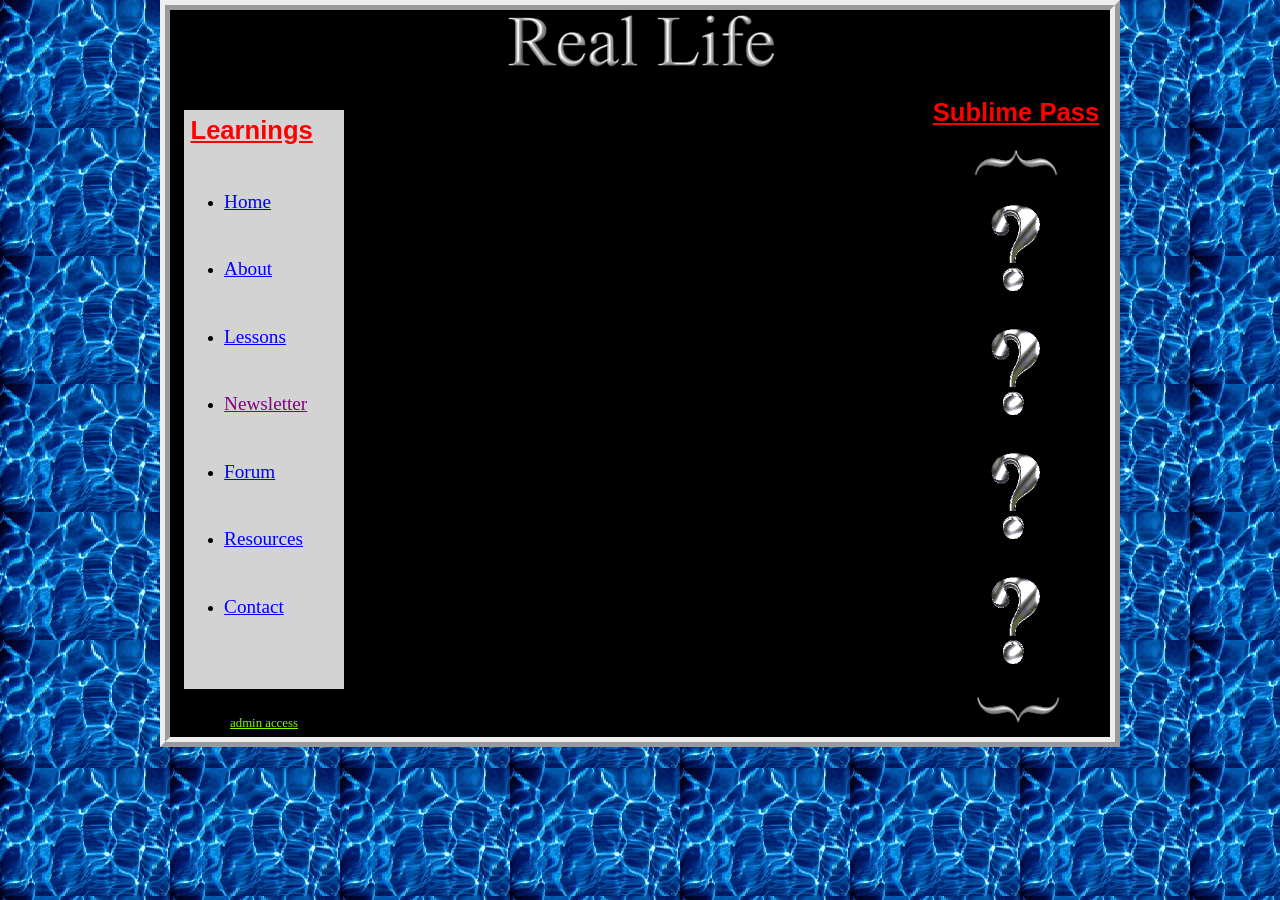
<file: newsletter.html>
<!DOCTYPE html>
<html lang="en">
    <head>
        <meta charset="UTF-8" />
        <title>Real Life</title>
        <link rel="stylesheet" type="text/css" href="css/layout.css">
        <meta name="viewport" content="width=device-width, initial-scale=1.0"> 
    </head>
    <body>
        
        <script src="js/task-track.js"></script>
        
        <div class="page">
            
            <div class="row">
                <a href="index.html"> <img class="title" src="images/LOGO.png"></a>
            </div>
            
            <div class="row">
                
                <div class="col20">
                    <nav id="navtable">
                        <h3 id="navheading">Learnings</h3>
                        <ul>
                          <li><a href=index.html>Home</a></li>
                          <li><a href=about.html>About</a></li>
                          <li><a href=lessons.html>Lessons</a></li>
                          <li><a style="color: purple" href=newsletter.html>Newsletter</a></li>
                          <li><a href=forum.html>Forum</a></li>
                          <li><a href=resources.html>Resources</a></li>
                          <li><a href=contact.html>Contact</a></li>
                        </ul>
                    </nav>
                    <p><a id="adminlink" href=admin.html>admin access</a></p>
                </div>
                
                <div class="col60">
                    
                </div>
                
                <div class="col20">
                    <h3 id="passheading">Sublime Pass</h3>
                    <img class="bracket" src="images/bracket1.png">
                    
                    <img class="password1" src="images/3gif.gif">
                    <img class="qmark1" src="images/qmark.gif">
                    
                    <img class="password2" src="images/7gif.gif">
                    <img class="qmark2" src="images/qmark.gif">
                    
                    <img class="password3" src="images/2gif.gif">
                    <img class="qmark3" src="images/qmark.gif">
                    
                    <img class="password4" src="images/5gif.gif">
                    <img class="qmark4" src="images/qmark.gif">
                    
                    <img class="bracket" src="images/bracket2.png">
                </div>
            
            </div>

            </div>
    
    </body>
</html>
</file>
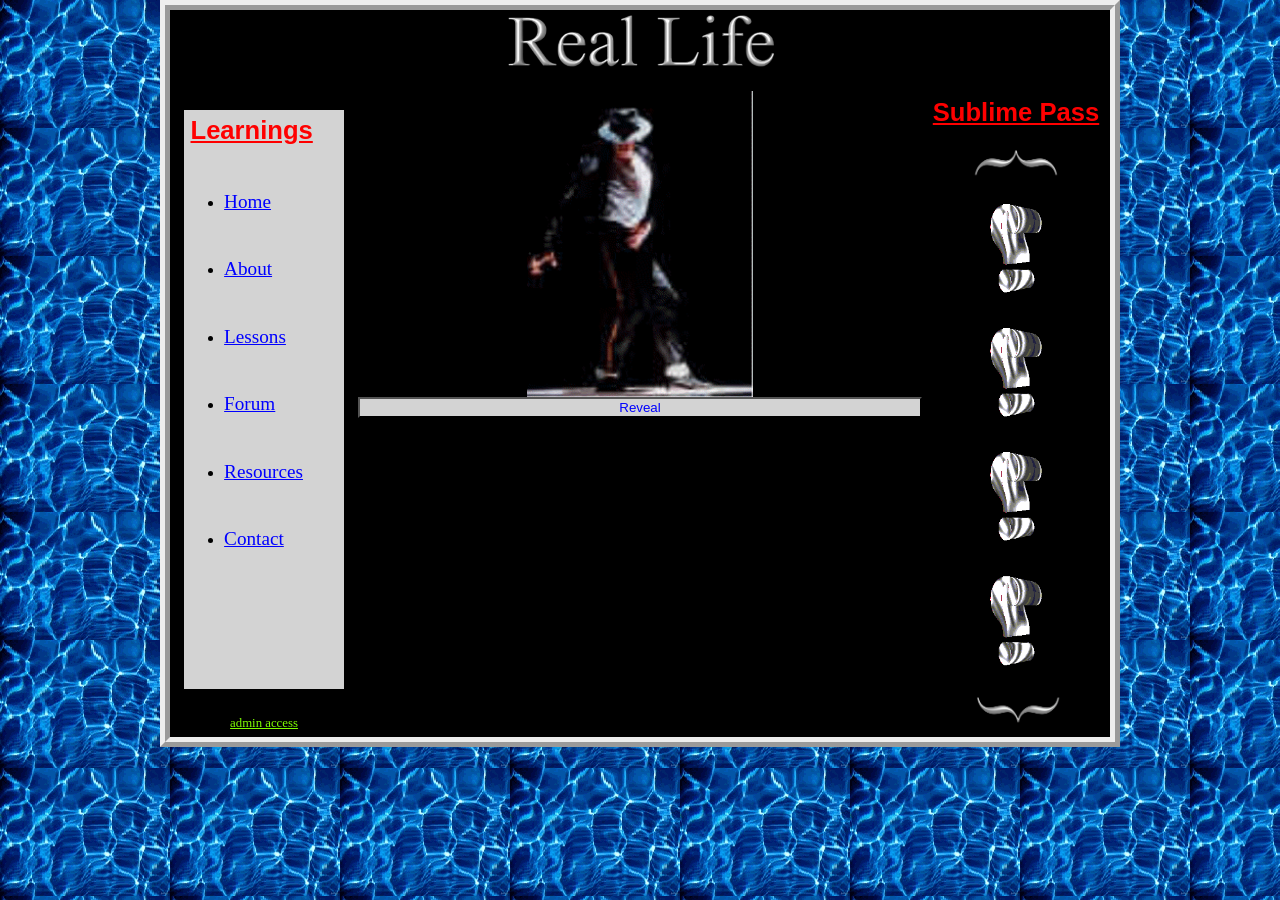
<file: pass1page.html>
<!DOCTYPE html>
<html lang="en">
    <head>
        <meta charset="UTF-8" />
        <title>Real Life</title>
        <link rel="stylesheet" type="text/css" href="css/layout.css">
        <meta name="viewport" content="width=device-width, initial-scale=1.0"> 
    </head>
    <body>

        <div class="page">
            
            <div class="row">
                <a href="index.html"> <img class="title" src="images/LOGO.png"></a>
            </div>
            
            <div class="row">
                
                <div class="col20">
                    <nav id="navtable">
                        <h3 id="navheading">Learnings</h3>
                        <ul>
                          <li><a href=index.html>Home</a></li>
                          <li><a href=about.html>About</a></li>
                          <li><a href=lessons.html>Lessons</a></li>
                          <li><a href=forum.html>Forum</a></li>
                          <li><a href=resources.html>Resources</a></li>
                          <li><a href=contact.html>Contact</a></li>
                        </ul>
                    </nav>
                    <p><a id="adminlink" href=admin.html>admin access</a></p>
                </div>
                
                <div class="col60">
                    
                    <img class="resourceimg" src="images/heehee.gif">
                    
                   <button onclick="revealItem('password1')">Reveal</button>
                    
                    <!-- Reset button for testing
                    <button onclick="resetPass('password1')">Reset Pass1</button>
                    -->
                    
                </div>
                
                <div class="col20">
                    <h3 id="passheading">Sublime Pass</h3>
                    <img class="bracket" src="images/bracket1.png">
                    
                    <img class="password1" src="images/3gif.gif">
                    <img class="qmark1" src="images/qmark.gif">
                    
                    <img class="password2" src="images/7gif.gif">
                    <img class="qmark2" src="images/qmark.gif">
                    
                    <img class="password3" src="images/2gif.gif">
                    <img class="qmark3" src="images/qmark.gif">
                    
                    <img class="password4" src="images/5gif.gif">
                    <img class="qmark4" src="images/qmark.gif">
                    
                    <img class="bracket" src="images/bracket2.png">
                </div>
            
            </div>

            </div>
        <script src="js/passreveal.js"></script>
        <script src="js/tasktrack.js"></script>
    
    </body>
</html>
</file>
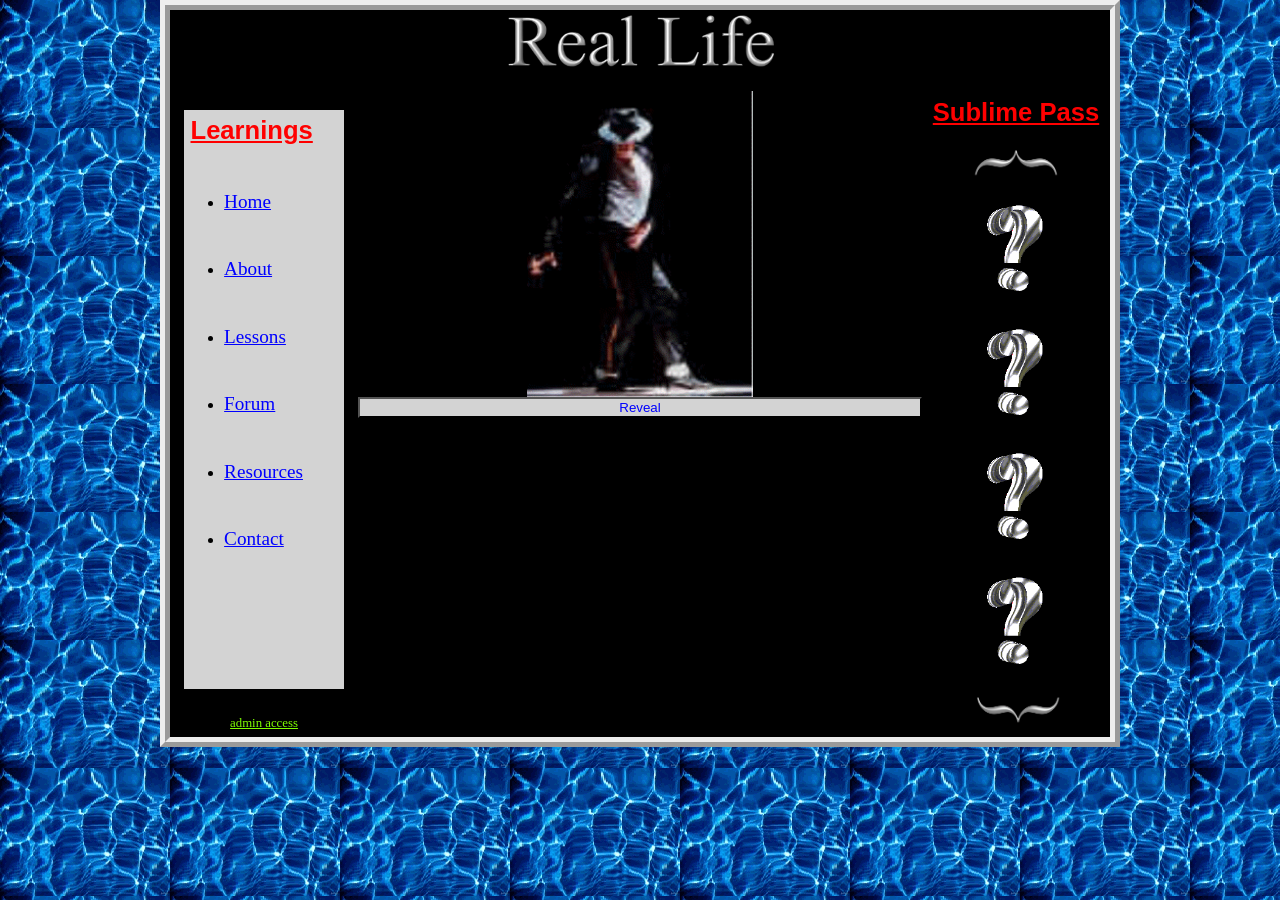
<file: pass4page.html>
<!DOCTYPE html>
<html lang="en">
    <head>
        <meta charset="UTF-8" />
        <title>Real Life</title>
        <link rel="stylesheet" type="text/css" href="css/layout.css">
        <meta name="viewport" content="width=device-width, initial-scale=1.0"> 
    </head>
    <body>

        <div class="page">
            
            <div class="row">
                <a href="index.html"> <img class="title" src="images/LOGO.png"></a>
            </div>
            
            <div class="row">
                
                <div class="col20">
                    <nav id="navtable">
                        <h3 id="navheading">Learnings</h3>
                        <ul>
                          <li><a href=index.html>Home</a></li>
                          <li><a href=about.html>About</a></li>
                          <li><a href=lessons.html>Lessons</a></li>
                          <li><a href=forum.html>Forum</a></li>
                          <li><a href=resources.html>Resources</a></li>
                          <li><a href=contact.html>Contact</a></li>
                        </ul>
                    </nav>
                    <p><a id="adminlink" href=admin.html>admin access</a></p>
                </div>
                
                <div class="col60">
                    
                    <img class="resourceimg" src="images/heehee.gif">
                   <button onclick="revealItem('password4')">Reveal</button>
                    
                    <!--
                    <button onclick="resetPass('password4')">Reset Pass4</button>
                    -->

                </div>
                
                <div class="col20">
                    <h3 id="passheading">Sublime Pass</h3>
                    <img class="bracket" src="images/bracket1.png">
                    
                    <img class="password1" src="images/3gif.gif">
                    <img class="qmark1" src="images/qmark.gif">
                    
                    <img class="password2" src="images/7gif.gif">
                    <img class="qmark2" src="images/qmark.gif">
                    
                    <img class="password3" src="images/2gif.gif">
                    <img class="qmark3" src="images/qmark.gif">
                    
                    <img class="password4" src="images/5gif.gif">
                    <img class="qmark4" src="images/qmark.gif">
                    
                    <img class="bracket" src="images/bracket2.png">
                </div>
            
            </div>

            </div>
       <script src="js/passreveal.js"></script>
        <script src="js/tasktrack.js"></script>
    
    </body>
</html>
</file>
<file: css/layout.css>
*{
    margin: 0 auto;
    box-sizing: border-box;
}

body{
    background-image: url(../images/water.gif);
}

.page {
  width: 75%;
  height: 100%;
  background: black;
  overflow: hidden;
  border: ridge 10px
}

h2{
    font-family: 'Times New Roman';
    font-style: italic;
    color: red;
    font-size: 2vw;
    margin: 15px;
    margin-bottom: 5%
}

p{
    color: white;
    font-size: 1.2vw;
    text-align: center;
    margin-bottom: 3%;
    margin-top:3%;
}


.title{
    width: 30%;
    display: flex;
    margin-bottom: 2%;
}

/* ------------------ LAYOUT ----------------------- */
.row{
    display: flex;
    width: 100%;
}

.col20{
    display: flex;
    width: 20%;
    flex-direction: column;
    align-items: center;
}

.col60{
    display: flex;
    width: 60%;
    flex-direction: column;
    align-items: center;
}

/* ------------------ NAVIGATION ----------------------- */
#navtable{
    width: 85%;
    background-color: lightgray;
    height: 100%;
    margin: 10%;
}

#navheading{
    color: red;
    font-size: 2vw;
    font-family: sans-serif;
    text-decoration:underline;
    margin: 4%;
}

#passheading{
    color: red;
    font-size: 2vw;
    font-family: sans-serif;
    text-decoration:underline;
    margin: 4%;
}

#navtable a{
    color: blue;
    font-size: 1.5vw;
}

#navtable li{
    margin-top: 38%;
    margin-bottom: 38%;
}

#adminlink{
    color: chartreuse;
    font-size: 1vw;
} 

.col20 a:hover {
  background-color: yellow;
}

/* ------------------ HOME IMAGES----------------------- */
.doorway{
    width: 60%;
    height: auto;
}

.doorway-animate {
    animation: grow 39s ease-in forwards;
}

@keyframes grow {
  to { transform: scale(10);
      filter: brightness(0) invert(1);
    }           
}

.ads{
    width: 50%;
    margin-bottom: 10px;
}

/* ------------------ INVENTORY ----------------------- */
.bracket{
    width: 50%;
    margin-top: 5%;
    margin-bottom: 5%;
}

.password1{
    display: none;
    width: 40%;
    margin-top: 5%;
    margin-bottom: 5%;
}

.password2{
    display: none;
    width: 40%;
    margin-top: 5%;
    margin-bottom: 5%;
}

.password3{
    display: none;
    width: 40%;
    margin-top: 5%;
    margin-bottom: 5%;
}

.password4{
    display: none;
    width: 40%;
    margin-top: 5%;
    margin-bottom: 5%;
}

.qmark1{
    display: block;
    width: 40%;
    margin-top: 5%;
    margin-bottom: 5%;
}

.qmark2{
    display: block;
    width: 40%;
    margin-top: 5%;
    margin-bottom: 5%;
}

.qmark3{
    display: block;
    width: 40%;
    margin-top: 5%;
    margin-bottom: 5%;
}

.qmark4{
    display: block;
    width: 40%;
    margin-top: 5%;
    margin-bottom: 5%;
}

/* ------------------ CONTACT ----------------------- */
#contacthead{
    margin-top: 10%;
    text-align: center;
}

#contactlink{
    border:outset 4px;
    padding: 5% 10%;
    font-size: 1.7vw;
}

#contactpic{
    width: 60%;
    margin-bottom: 5%;
}

/* ------------------ LESSONS----------------------- */
#lesson1{
    background-image: url(../images/brain.gif);
    border:outset 4px;
    padding: 2% 20%;
    margin-top: 20%;
}

#lesson2{
    background-image: url(../images/planet.gif);
    border:outset 4px;
    padding: 2% 20%;
    margin-top: 20%;
}

#lesson3{
    background-image: url(../images/lesson3.gif);
    border:outset 4px;
    padding: 2% 20%;
    margin-top: 20%;
}

#lesson1 p:hover {
  background-color: greenyellow;
  color: black;
}

#lesson2 p:hover {
  background-color: greenyellow;
  color: black;
}

#lesson3 p:hover {
  background-color: greenyellow;
  color: black;
}

button{
    width: 100%;
    background-color: lightgray;
    color: blue;
    cursor: pointer;
}

#answers{
    background-image: url(../images/brain.gif);
    padding: 25%;
}

#question{
    text-align: center;
}

/* ------------------ ABOUT----------------------- */
#mj{
    width: 70%
}

#mj2{
    width: 50%;
    margin-top: 5%;
}

#pass1link{
    color: black;
    font-size: 1vw;
}

/* ------------------ FORUM----------------------- */
#forumtable{
    background-color: purple;
    border: outset 4px;
    width: 80%;
}

.forumnames{
    background-color: gray;
}

.content{
    color: white;
}

.contenthead{
    width: 80%;
}

.contentimg{
    width: 100px;
    height: 100px;
}

.name{
    width: 10%;
    color: white;
}

.date{
    width: 10%;
    color: white;
}

#tablecontainer{
  margin-top: 10%;
  height: 80vh;
  overflow-y: auto; 
  overflow-x: hidden;  
}

/* ------------------ RESOURCES----------------------- */
.downloadlink{
    color: hotpink;
    font-size: 1vw;
    margin-bottom: 2%;
}

.resourceimg{
    width: 40%;
}

.altstyle{
    color: white;
}

#buttonspace{
    margin-bottom: 10%
}


/* ------------------ ADMIN ----------------------- */
#adminhead{
    color: chartreuse;
    margin-top: 10%;
    text-align: center;
    font-style: normal;
    text-decoration: underline;
}

#adminpic{
    width: 90%;
    margin-bottom: 5%;
}

/* ------------------ HIDDEN PAGE ----------------------- */
#hiddenbody{
    background-image: url(../images/heehee.gif);
}

.pagesecret {
  width: 75%;
  height: 100%;
  background: black;
  overflow: hidden;
  border: ridge 10px greenyellow;
  background-image: url(../images/paper.jpg);
}

.secrettext{
    color: red;
    font-size: 2vw;
}

.secretimg{
    width: 100%;
}

/* ------------------ BODY END ----------------------- */
#bodyend{
    background-image: none;
}

#endimg{
    display: flex;
    margin-top: 30vh;
}
</file>
